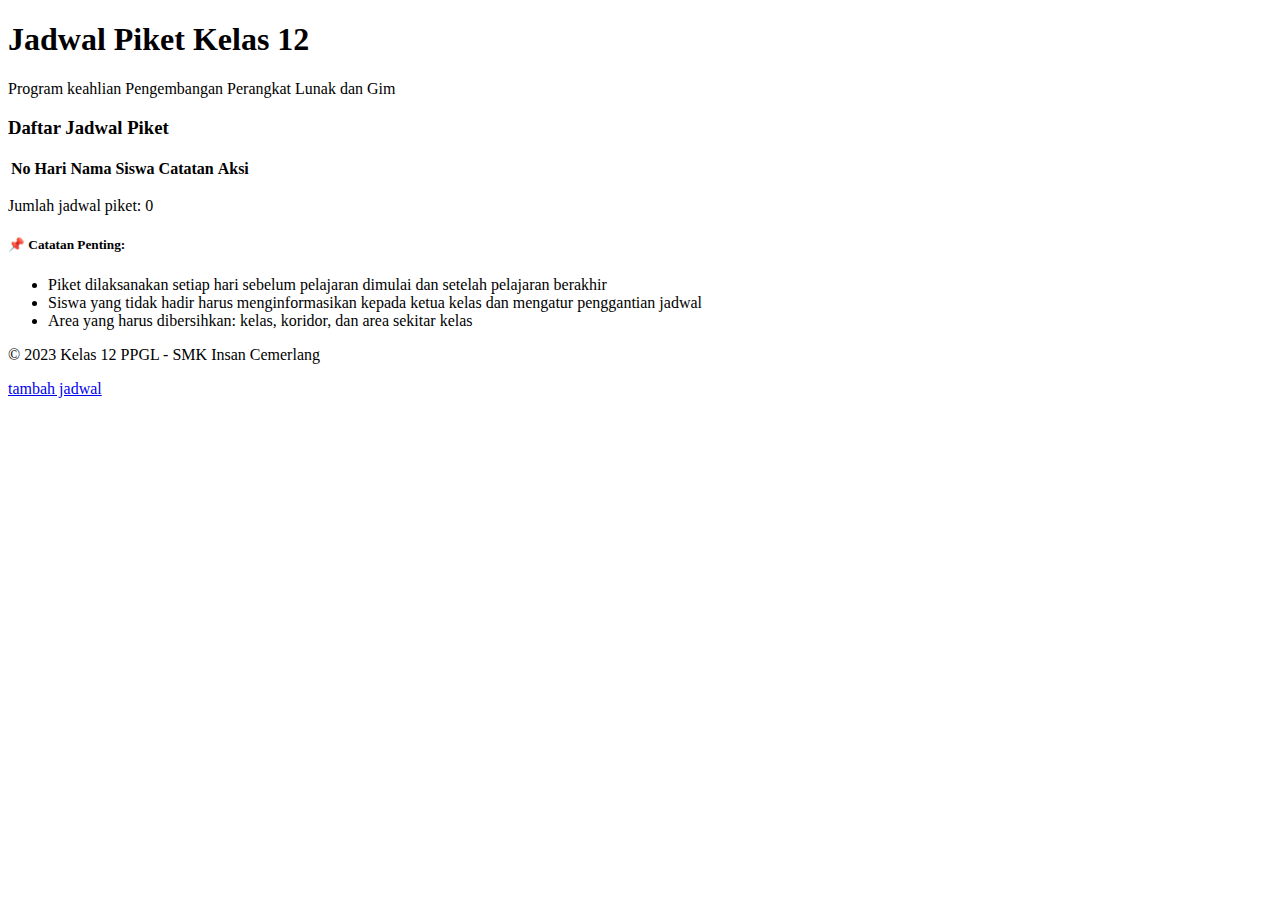
<file: index.html>
<!DOCTYPE html>
<html lang="id">

<head>
  <meta charset="UTF-8">
  <meta http-equiv="X-UA-Compatible" content="IE=Edge">
  <meta name="viewport" content="width=device-width, initial-scale=1">
  <title>Jadwal Piket Kelas 12</title>
  
  <link href="https://cdn.jsdelivr.net/npm/bootstrap@5.3.2/dist/css/bootstrap.min.css" rel="stylesheet" integrity="sha384-T3c6CoIi6uLrA9TneNEoa7RxnatzjcDSCmG1MXxSR1GAsXEV/Dwwykc2MPK8M2HN" crossorigin="anonymous">
  <script src="https://cdn.jsdelivr.net/npm/bootstrap@5.3.2/dist/js/bootstrap.bundle.min.js" integrity="sha384-C6RzsynM9kWDrMNeT87bh95OGNyZPhcTNXj1NW7RuBCsyN/o0jlpcV8Qyq46cDfL" crossorigin="anonymous"></script>
  <script src="https://code.jquery.com/jquery-3.7.1.min.js" integrity="sha256-/JqT3SQfawRcv/BIHPThkBvs0OEvtFFmqPF/lYI/Cxo=" crossorigin="anonymous"></script>
  
<body>
  <div class="container">
    <div class="header text-center">
      <h1>Jadwal Piket Kelas 12 <span class="hari-ini" id="hari-ini"></span></h1>
      <p class="lead">Program keahlian Pengembangan Perangkat Lunak dan Gim</p>
    </div>
    
    <div class="paper">
      <div class="pin"></div>
      
      <div class="d-flex justify-content-between align-items-center mb-4">
        <h3>Daftar Jadwal Piket</h3>
          
      </div>
      
      <div class="table-responsive">
        <table class="table table-striped table-bordered table-jadwal">
          <thead>
            <tr>
              <th scope="col">No</th>
              <th scope="col">Hari</th>
              <th scope="col">Nama Siswa</th>
              <th scope="col">Catatan</th>
              <th scope="col">Aksi</th>
            </tr>
          </thead>
          <tbody id="daftar-piket">
            <!-- Data jadwal piket akan diisi melalui JavaScript -->
          </tbody>
        </table>
      </div>
      
      
      <p id="jumlah" class="fw-bold mt-3">Jumlah jadwal piket: 0</p>
      
      <div class="note">
        <h5>📌 Catatan Penting:</h5>
        <ul class="mb-0">
          <li>Piket dilaksanakan setiap hari sebelum pelajaran dimulai dan setelah pelajaran berakhir</li>
          <li>Siswa yang tidak hadir harus menginformasikan kepada ketua kelas dan mengatur penggantian jadwal</li>
          <li>Area yang harus dibersihkan: kelas, koridor, dan area sekitar kelas</li>
        </ul>
      </div>
    </div>
    
    <div class="footer">
      <p>© 2023 Kelas 12 PPGL - SMK Insan Cemerlang</p>
    </div>
  </div>
  <a href="formtambah.html"> tambah jadwal</a>
</file>
